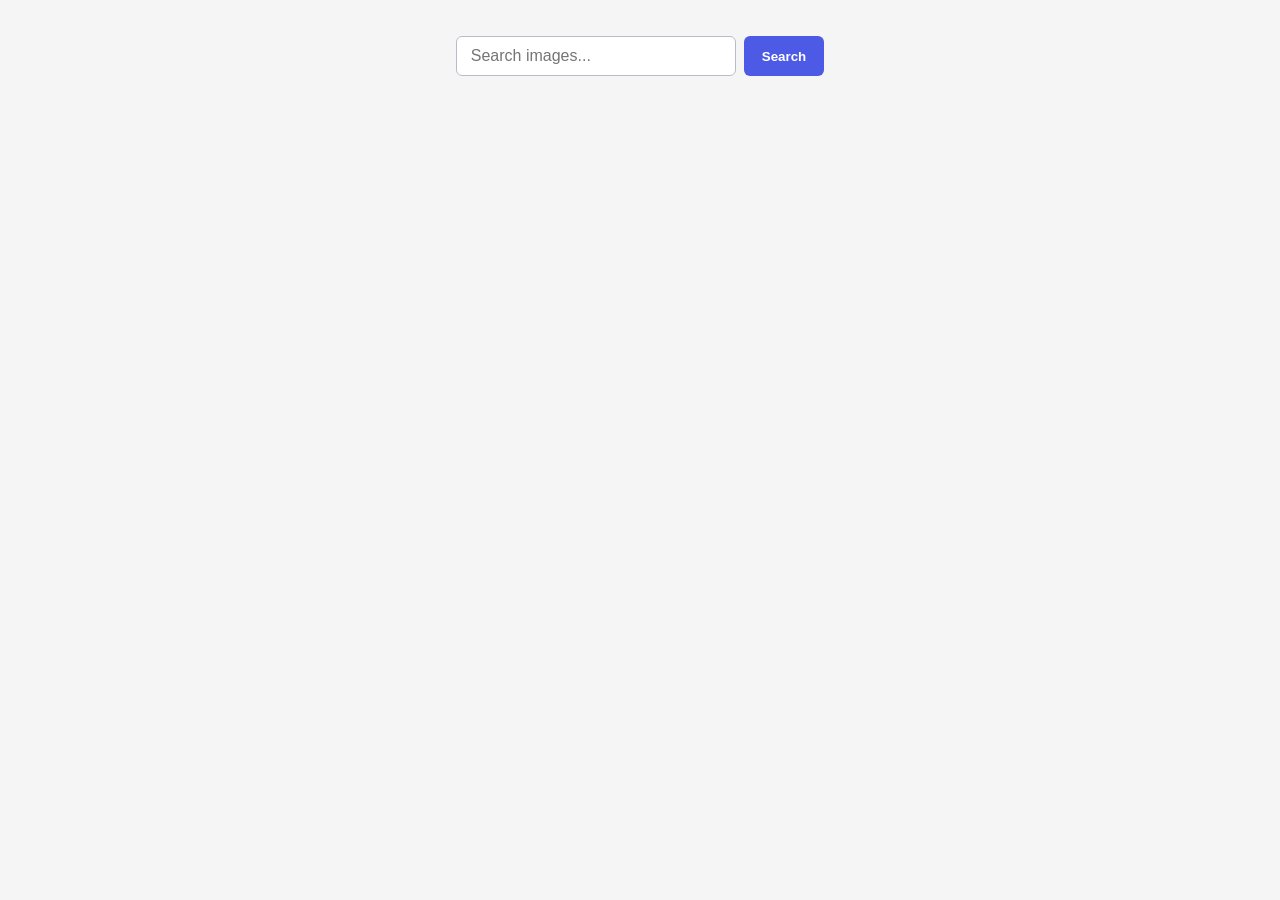
<file: src/index.html>
<!doctype html>
<html lang="en">
  <head>
    <meta charset="UTF-8" />
    <meta name="viewport" content="width=device-width, initial-scale=1.0" />
    <title>Image search</title>
    <link rel="stylesheet" href="./css/styles.css" />
  </head>
  <body>
    <main>
      <form class="form">
        <input
          type="text"
          name="search-text"
          placeholder="Search images..."
          required
        />
        <button type="submit">Search</button>
      </form>
      <ul class="gallery"></ul>
      <button class="load-more is-hidden" type="button">Load more</button>
      <span class="loader is-hidden"></span>
    </main>

    <script type="module" src="./main.js"></script>
  </body>
</html>
</file>
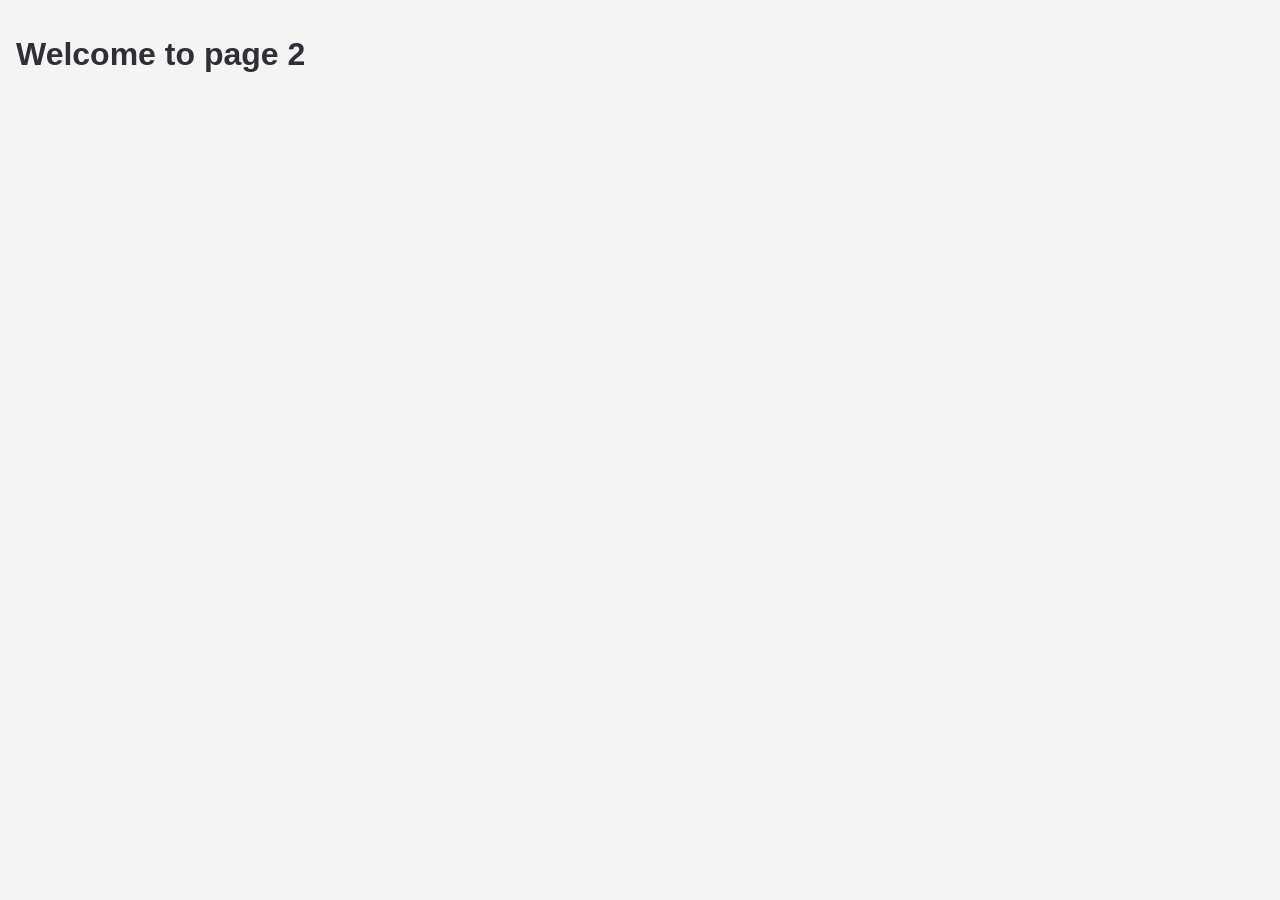
<file: src/page-2.html>
<!DOCTYPE html>
<html lang="en">
  <head>
    <meta charset="UTF-8" />
    <meta http-equiv="X-UA-Compatible" content="IE=edge" />
    <meta name="viewport" content="width=device-width, initial-scale=1.0" />
    <title>Page 2</title>
    <link rel="stylesheet" href="./css/styles.css" />
  </head>
  <body>
    <load
      src="./partials/header.html"
      icon-path="./img/sprite.svg#logo"
      highlight-act="active"
    />

    <main>
      <div class="container">
        <h1 class="main-title">
          <span class="main-title-gradient">Welcome</span> to page 2
        </h1>
        <load src="./partials/back-link.html" />
      </div>
    </main>

    <load src="./partials/footer.html" />
  </body>
</html>
</file>
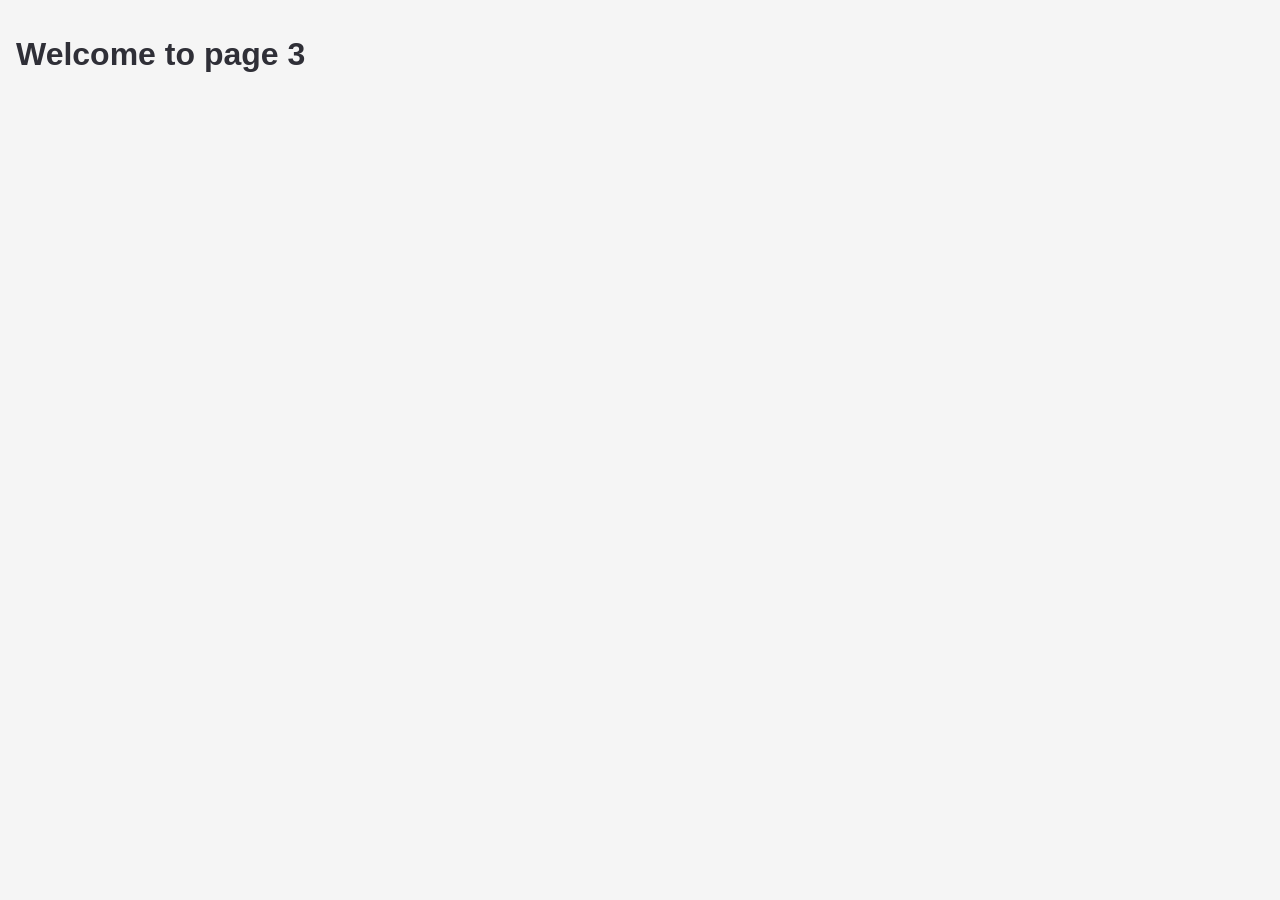
<file: src/page-3.html>
<!DOCTYPE html>
<html lang="en">
  <head>
    <meta charset="UTF-8" />
    <meta http-equiv="X-UA-Compatible" content="IE=edge" />
    <meta name="viewport" content="width=device-width, initial-scale=1.0" />
    <title>Page 3</title>
    <link rel="stylesheet" href="./css/styles.css" />
  </head>
  <body>
    <load
      src="./partials/header.html"
      icon-path="./img/sprite.svg#logo"
      highlight-curr="active"
    />

    <main>
      <div class="container">
        <h1 class="main-title">
          <span class="main-title-gradient">Welcome</span> to page 3
        </h1>
        <load src="./partials/back-link.html" />
      </div>
    </main>

    <load src="./partials/footer.html" />
  </body>
</html>
</file>
<file: src/css/styles.css>
@import url('./reset.css');

:root {
  font-family: Arial, sans-serif;
  color: #2f2f37;
  background: #f5f5f5;
}

* {
  box-sizing: border-box;
}

body {
  min-width: 320px;
  margin: 0;
}

main {
  min-height: 100vh;
  padding: 36px 16px;
}

.form {
  display: flex;
  justify-content: center;
  gap: 8px;
  margin-bottom: 32px;
}

.form input {
  width: min(280px, 60vw);
  min-height: 40px;
  padding: 10px 14px;
  border: 1px solid #b7bcc7;
  border-radius: 6px;
  font-size: 16px;
}

button {
  border: 0;
  border-radius: 6px;
  color: #fff;
  background: #4d5ae5;
  font-weight: 600;
  cursor: pointer;
}

.form button,
.load-more {
  min-height: 40px;
  padding: 0 18px;
}

.gallery {
  display: grid;
  grid-template-columns: repeat(auto-fill, minmax(280px, 1fr));
  gap: 24px;
  max-width: 1180px;
  margin: 0 auto;
  padding: 0 0 32px;
  list-style: none;
}

.gallery-item {
  overflow: hidden;
  border: 1px solid #d9dce2;
  border-radius: 6px;
  background: #fff;
}

.gallery-link {
  display: block;
  color: inherit;
  text-decoration: none;
}

.gallery-image {
  display: block;
  width: 100%;
  height: 220px;
  object-fit: cover;
}

.gallery-info {
  display: grid;
  grid-template-columns: repeat(4, 1fr);
  padding: 12px 8px;
  text-align: center;
}

.gallery-info p {
  display: grid;
  gap: 4px;
  margin: 0;
  font-size: 12px;
}

.gallery-info span {
  color: #555;
}

.load-more {
  display: block;
  margin: 0 auto;
}

.loader {
  display: block;
  width: 48px;
  height: 48px;
  margin: 20px auto;
  border: 5px solid #d9dce2;
  border-bottom-color: #4d5ae5;
  border-radius: 50%;
  animation: rotation 1s linear infinite;
}

.is-hidden {
  display: none;
}

@keyframes rotation {
  to {
    transform: rotate(360deg);
  }
}
</file>
